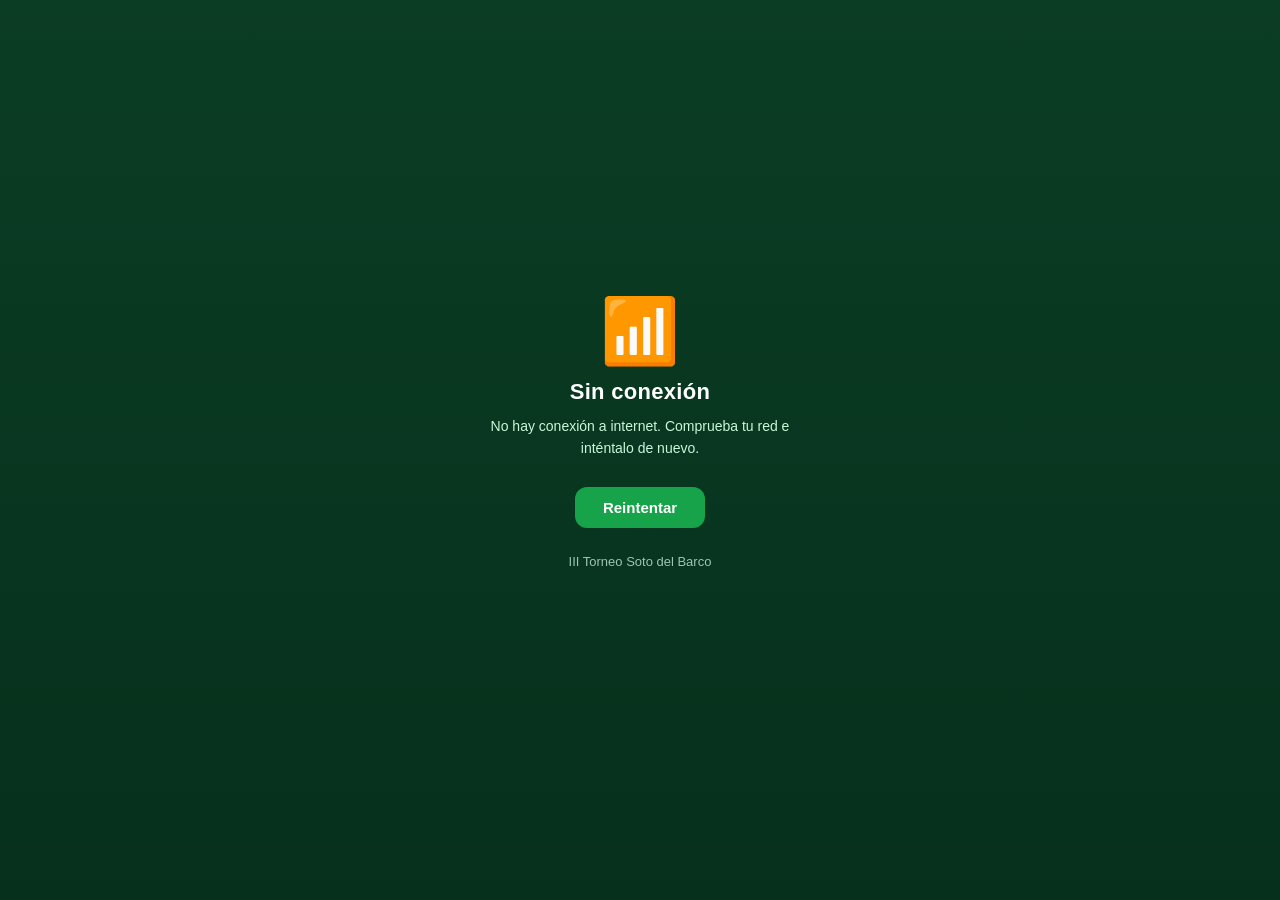
<file: offline.html>
<!DOCTYPE html>
<html lang="es">
<head>
<meta charset="UTF-8">
<meta name="viewport" content="width=device-width, initial-scale=1.0">
<meta name="theme-color" content="#0f5132">
<title>Sin conexión · III Torneo Soto del Barco</title>
<style>
*{box-sizing:border-box}
body{margin:0;font-family:'Segoe UI',Roboto,Arial,sans-serif;background:linear-gradient(#0b3d24,#06301c) fixed;color:#fff;min-height:100vh;display:flex;flex-direction:column;align-items:center;justify-content:center;text-align:center;padding:24px}
.icon{font-size:64px;margin-bottom:16px;line-height:1}
h1{font-size:22px;font-weight:800;margin:0 0 10px;letter-spacing:.3px}
p{color:#c8f7d8;font-size:14px;line-height:1.6;margin:0 0 28px;max-width:300px}
button{padding:12px 28px;border:none;border-radius:12px;background:#16a34a;color:#fff;font-weight:700;font-size:15px;cursor:pointer}
button:hover{background:#15803d}
.sub{font-size:13px;color:#9fc4af;margin-top:24px}
</style>
</head>
<body>
<div class="icon">📶</div>
<h1>Sin conexión</h1>
<p>No hay conexión a internet. Comprueba tu red e inténtalo de nuevo.</p>
<button onclick="location.reload()">Reintentar</button>
<p class="sub">III Torneo Soto del Barco</p>
</body>
</html>
</file>
